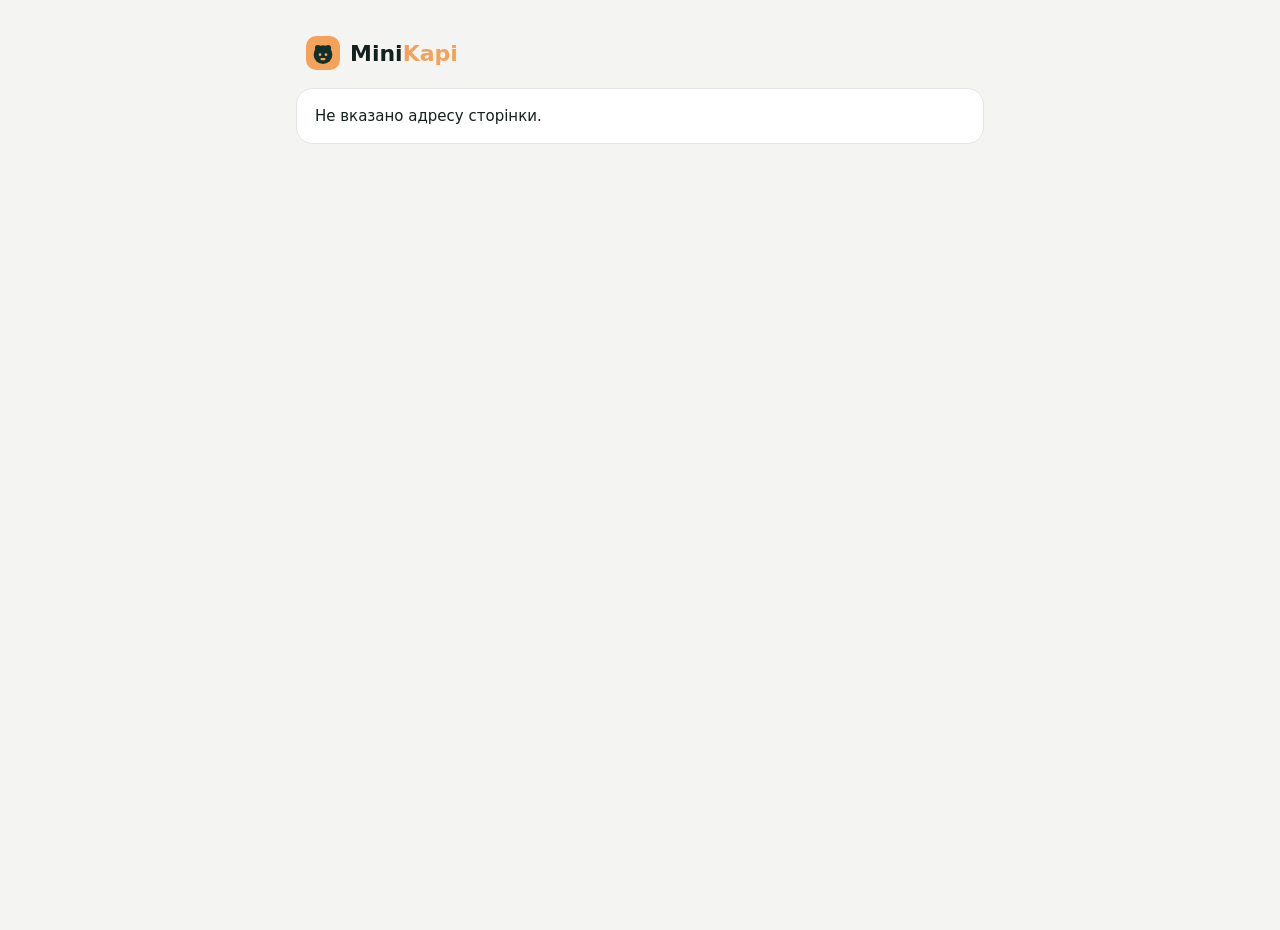
<file: public/view.html>
<!doctype html>
<html lang="uk"><head><meta charset="utf-8"><meta name="viewport" content="width=device-width,initial-scale=1"><title>MiniKapi</title><link rel="stylesheet" href="css/style.css"></head><body data-page="view"><script src="js/core.js"></script><script src="js/misc.js"></script></body></html>
</file>
<file: public/css/style.css>
:root{--bg:#f4f5f2;--side:#12302b;--side2:#1d463f;--ink:#14201e;--mut:#6a7774;--acc:#f4a259;--acc2:#2f9e7f;--line:#e2e6e3;--card:#fff;--danger:#d64545;--r:16px}
*{box-sizing:border-box}
html,body{margin:0}
body{font-family:system-ui,-apple-system,"Segoe UI",Roboto,sans-serif;background:var(--bg);color:var(--ink);display:flex;min-height:100vh;font-size:15px}
a{color:inherit;text-decoration:none}
#side{width:248px;background:var(--side);color:#cfe0db;padding:16px 12px;display:flex;flex-direction:column;position:sticky;top:0;height:100vh;overflow:auto;flex:none}
.logo{display:flex;align-items:center;gap:10px;font-weight:800;font-size:22px;color:#fff;padding:6px 10px 18px}
.logo b{color:var(--acc)}.logo svg{width:34px;height:34px}
nav{display:flex;flex-direction:column;gap:4px;flex:1}
.nv{all:unset;box-sizing:border-box;display:flex;align-items:center;justify-content:space-between;cursor:pointer;padding:11px 14px;border-radius:12px;font-size:15px;color:#cfe0db;width:100%}
.nv:hover{background:#ffffff12}.nv.on{background:var(--side2);color:#fff;font-weight:600}
.nv.sub{padding-left:34px;font-size:14px}
.kids{display:none;flex-direction:column;gap:2px;margin:2px 0 4px}.grp.open .kids{display:flex}
.chev{transition:.2s}.grp.open .chev{transform:rotate(180deg)}
.bdg{background:#f4a25933;color:var(--acc);font-size:10px;font-weight:700;padding:3px 8px;border-radius:99px;letter-spacing:.05em}
.bot{border-top:1px solid #ffffff1a;padding-top:10px;margin-top:10px}
.me{display:flex;align-items:center;gap:10px;padding:12px 10px 4px;color:#fff;font-weight:600;font-size:14px}
.me i{width:34px;height:34px;border-radius:50%;background:var(--side2);display:grid;place-items:center;font-style:normal}
.ver{text-align:center;font-size:11px;color:#7f9a93;padding-top:6px}
main{flex:1;padding:28px 36px 60px;min-width:0}
#burger,#scrim{display:none}
h1{margin:0 0 4px;font-size:28px}.sub{color:var(--mut);margin-bottom:18px}.sub a{color:var(--acc2);text-decoration:underline}
.card{background:var(--card);border:1px solid var(--line);border-radius:var(--r);padding:18px}
.card h3{margin:0 0 10px;font-size:16px}
.btn{border:1px solid var(--line);background:#fff;border-radius:10px;padding:8px 14px;cursor:pointer;font:inherit;font-size:14px;color:var(--ink);display:inline-flex;align-items:center;gap:6px}
.btn:hover{background:#f3f6f4}.btn.pri{background:var(--side);color:#fff;border-color:var(--side)}.btn.pri:hover{background:var(--side2)}
.btn.on{background:var(--side);color:#fff;border-color:var(--side)}
.btn.dng{color:var(--danger);border-color:#f2c7c7}.btn.dng:hover{background:#fdeeee}.btn.sm{padding:5px 10px;font-size:13px}
.row{display:flex;gap:10px;align-items:center;flex-wrap:wrap}.sp{justify-content:space-between}
.seg{display:inline-flex;gap:4px;background:#fff;border:1px solid var(--line);border-radius:12px;padding:4px}
.seg .btn{border:0;background:transparent}.seg .btn.on{background:var(--side);color:#fff}
.banner{background:#fff6ec;border:1px solid #f6dcbc;border-radius:var(--r);padding:16px 20px;margin-bottom:16px;display:flex;gap:16px;align-items:flex-start;justify-content:space-between}
.banner b{display:block;margin-bottom:4px}.banner p{margin:0;color:#5b4a35;font-size:14px;line-height:1.5}
.hint{background:#e8f6f1;border:1px solid #c5e8dd;border-radius:12px;padding:12px 16px;margin-bottom:14px;font-size:14px}.hint a{color:var(--acc2);text-decoration:underline}
.stats{display:grid;grid-template-columns:repeat(auto-fit,minmax(170px,1fr));gap:12px;margin:16px 0}
.stat .l{font-size:11px;letter-spacing:.08em;color:var(--mut);text-transform:uppercase}.stat .v{font-size:26px;font-weight:700;margin-top:8px}.stat .n{font-size:13px;color:var(--mut);margin-top:6px}
.cols{display:grid;grid-template-columns:1fr 1fr;gap:14px;margin-bottom:14px}
.empty{color:var(--mut);padding:8px 0}
.it{display:flex;align-items:center;gap:12px;padding:12px 0;border-bottom:1px solid var(--line)}.it:last-child{border-bottom:0}
.it .grow{flex:1;min-width:0}.it small{color:var(--mut);display:block}
.dot{width:14px;height:14px;border-radius:50%;flex:none;display:inline-block}
.pill{font-size:12px;padding:3px 9px;border-radius:99px;background:#eef2f0;color:var(--mut)}
.pill.ok{background:#dff5ec;color:#16795c}.pill.bad{background:#fde7e7;color:var(--danger)}
.grid{width:100%;border-collapse:collapse;table-layout:fixed;background:#fff;border:1px solid var(--line);border-radius:var(--r);overflow:hidden}
.grid th{padding:10px;font-size:12px;color:var(--mut);border-bottom:1px solid var(--line)}
.grid th .d{display:block;font-size:22px;color:var(--ink);font-weight:700;margin-top:2px}
.grid th.today .d{background:var(--acc);color:#fff;border-radius:14px;width:44px;margin:2px auto 0}
.grid td{border:1px solid var(--line);height:88px;vertical-align:top;padding:3px;cursor:pointer}
.grid td:hover{background:#fbf7f1}.grid td.t{width:70px;text-align:center;font-weight:600;font-size:13px;cursor:default;background:#fafbfa}
.ev{border-radius:8px;padding:4px 7px;font-size:12px;color:#fff;margin-bottom:3px;cursor:pointer;overflow:hidden;white-space:nowrap;text-overflow:ellipsis;box-shadow:0 1px 2px #0002}
.ev small{display:block;opacity:.9;overflow:hidden;text-overflow:ellipsis}
.ev.done{border-left:4px solid #fff8}.ev.cancelled{opacity:.45;text-decoration:line-through}
.blk{background:repeating-linear-gradient(45deg,#e9ecea,#e9ecea 6px,#f4f5f2 6px,#f4f5f2 12px);border-radius:8px;padding:4px 7px;font-size:12px;color:var(--mut);cursor:pointer;margin-bottom:3px}
.legend{display:flex;gap:14px;align-items:center;font-size:13px;color:var(--mut);margin-left:auto}
.legend i{width:10px;height:10px;border-radius:50%;display:inline-block;margin-right:5px}
.modal{position:fixed;inset:0;background:#0008;display:none;align-items:center;justify-content:center;z-index:50;padding:16px}.modal.open{display:flex}
.box{background:#fff;border-radius:18px;padding:22px;width:460px;max-width:100%;max-height:92vh;overflow:auto}.box h3{margin:0 0 12px;font-size:19px}
label{display:block;font-size:12px;color:var(--mut);margin:10px 0 4px}
input,select,textarea{width:100%;padding:9px 11px;border:1px solid var(--line);border-radius:10px;font:inherit;background:#fff;color:var(--ink)}
input:focus,select:focus,textarea:focus{outline:2px solid #2f9e7f55;border-color:var(--acc2)}
input[type=color]{padding:2px;height:38px;width:60px;flex:none}input[type=checkbox]{width:auto}
.two{display:grid;grid-template-columns:1fr 1fr;gap:10px}
.sw{display:flex;gap:6px;flex-wrap:wrap}.sw i{width:24px;height:24px;border-radius:50%;cursor:pointer;border:2px solid #fff;box-shadow:0 0 0 1px var(--line)}.sw i.sel{box-shadow:0 0 0 2px var(--ink)}
.err{color:var(--danger);font-size:13px;min-height:18px;margin-top:6px}
.chk{display:flex;align-items:center;gap:8px;padding:6px 0;font-size:14px;color:var(--ink);margin:0}
table.t{width:100%;border-collapse:collapse}table.t th,table.t td{padding:10px 8px;border-bottom:1px solid var(--line);text-align:left;font-size:14px}table.t th{color:var(--mut);font-weight:600;font-size:12px;text-transform:uppercase;letter-spacing:.05em}
.res{font-size:32px;font-weight:800;color:#16795c}
.plans{display:grid;grid-template-columns:repeat(auto-fit,minmax(240px,1fr));gap:14px}
.plan.cur{border:2px solid var(--acc2)}.plan .price{font-size:30px;font-weight:800;margin:8px 0}.plan ul{padding-left:18px;color:var(--mut);line-height:1.8}
.bars{display:flex;align-items:flex-end;gap:14px;height:180px;padding-top:10px}
.bar{flex:1;display:flex;flex-direction:column;align-items:center;justify-content:flex-end;height:100%;font-size:12px;color:var(--mut)}
.bar div{width:100%;max-width:46px;background:var(--acc2);border-radius:8px 8px 0 0;min-height:2px}.bar span{margin-top:6px}
.faq details{border-bottom:1px solid var(--line);padding:12px 0}.faq summary{cursor:pointer;font-weight:600}.faq p{color:var(--mut);margin:8px 0 0}
.steps{counter-reset:s;display:grid;gap:12px}.steps .card{display:flex;gap:14px}.steps .card:before{counter-increment:s;content:counter(s);width:34px;height:34px;border-radius:50%;background:var(--side);color:#fff;display:grid;place-items:center;font-weight:700;flex:none}
#toast{position:fixed;bottom:24px;left:50%;transform:translateX(-50%);background:var(--side);color:#fff;padding:11px 20px;border-radius:12px;opacity:0;pointer-events:none;transition:.25s;z-index:99}#toast.show{opacity:1}
.login{margin:auto;width:380px;max-width:92vw;background:#fff;border:1px solid var(--line);border-radius:20px;padding:32px;text-align:center}
.login .logo{color:var(--ink);justify-content:center;padding-bottom:6px}
.pub{max-width:720px;margin:30px auto;padding:0 16px;width:100%}
.slots{display:flex;gap:6px;flex-wrap:wrap}.slot{background:#e8f6f1;color:#16795c;border-radius:8px;padding:4px 10px;font-size:13px}
@media(max-width:900px){
 #side{position:fixed;left:-260px;z-index:40;transition:.25s}body.nav #side{left:0}
 body.nav #scrim{display:block;position:fixed;inset:0;background:#0006;z-index:30}
 #burger{display:block;all:unset;cursor:pointer;font-size:24px;margin-bottom:8px}
 main{padding:16px}.cols{grid-template-columns:1fr}.grid td{height:66px}.legend{margin-left:0}
}
</file>
